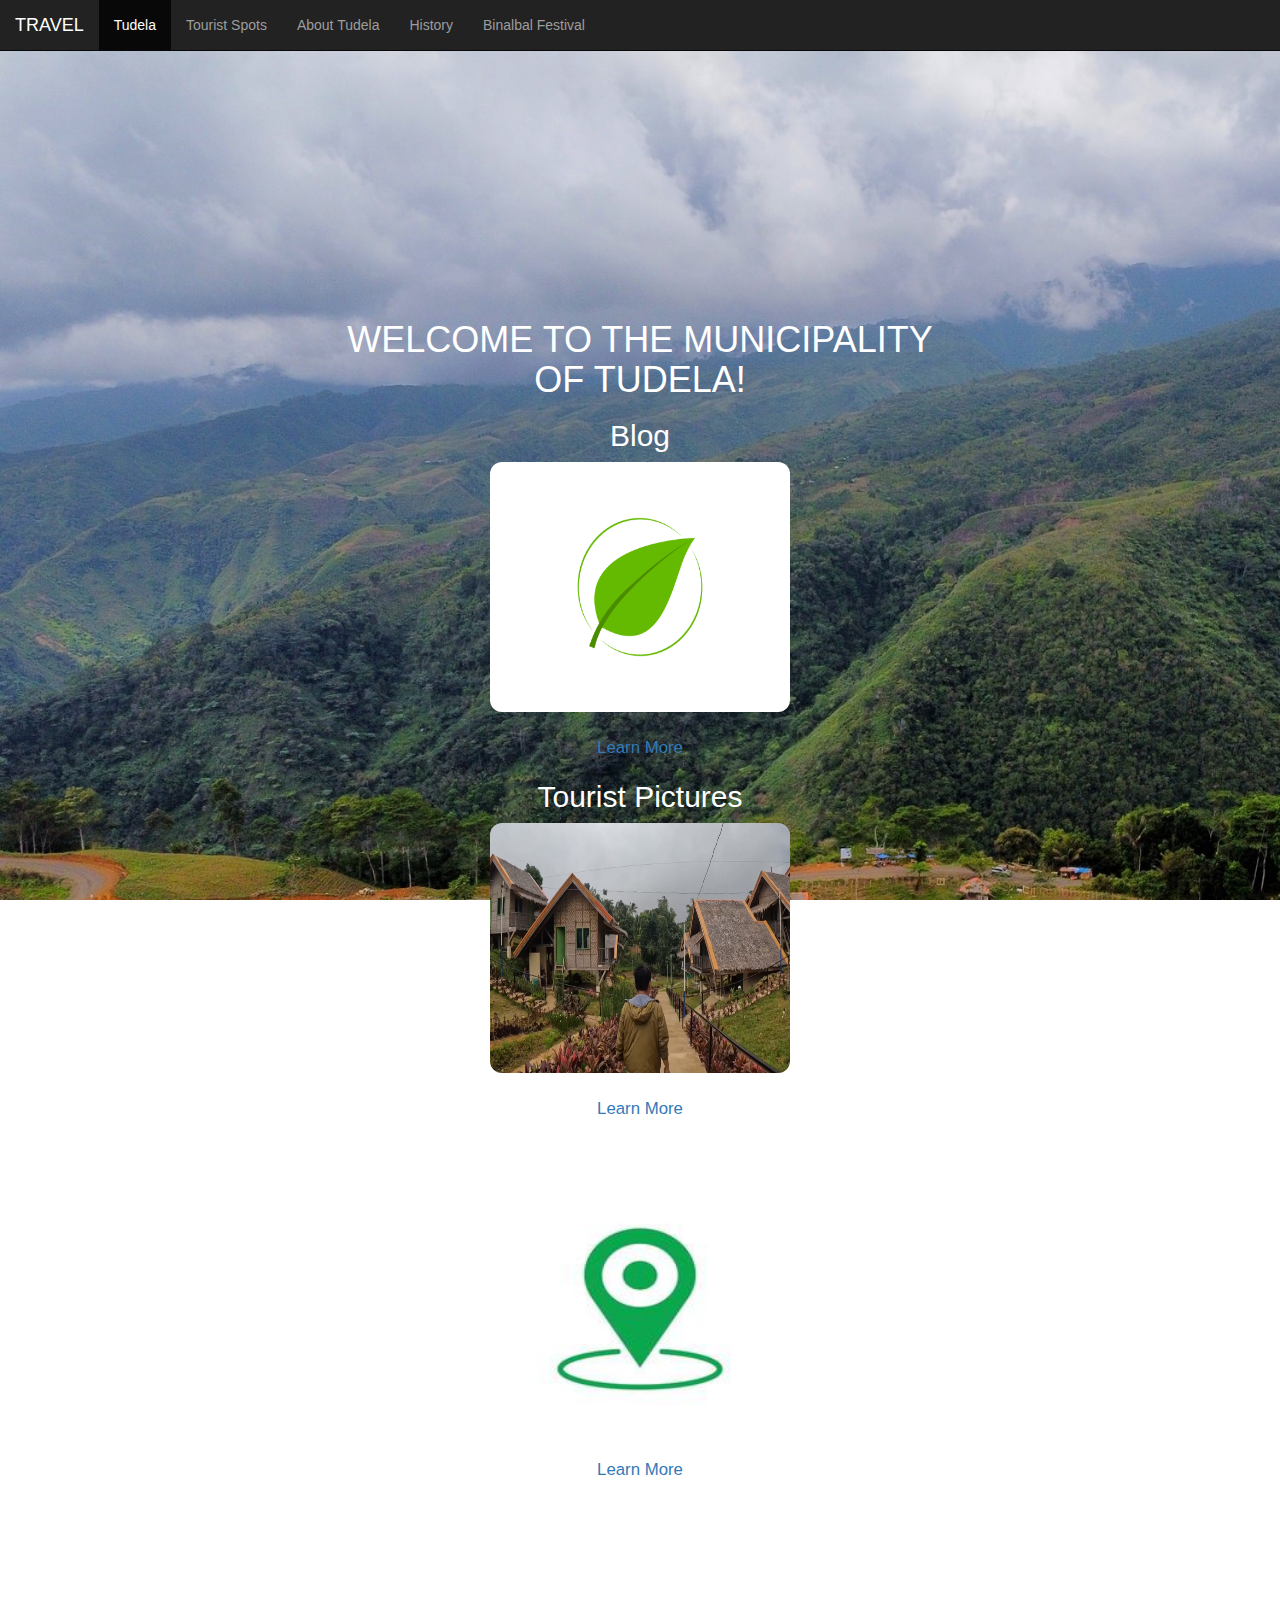
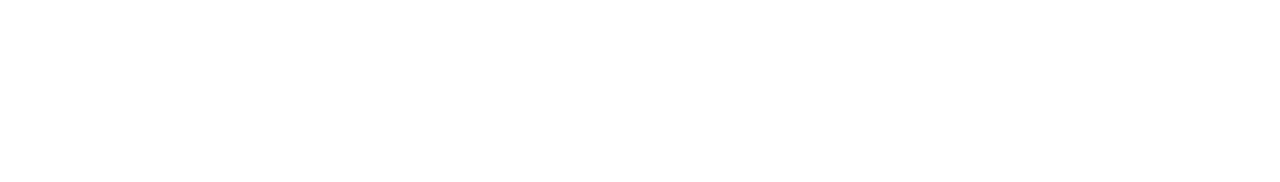
<file: index.html>
<!DOCTYPE html>
<html lang="en">
<head>
  <title>Sandro Carl G. Boyonas</title>
  <meta charset="utf-8">
  <meta name="viewport" content="width=device-width, initial-scale=1">
  <link rel="stylesheet" href="https://maxcdn.bootstrapcdn.com/bootstrap/3.4.1/css/bootstrap.min.css">
  <script src="https://ajax.googleapis.com/ajax/libs/jquery/3.6.3/jquery.min.js"></script>
  <script src="https://maxcdn.bootstrapcdn.com/bootstrap/3.4.1/js/bootstrap.min.js"></script>
  <style>
    body {
      background-image: url('subanen.jpg');
      background-repeat: no-repeat;
      background-attachment: fixed;
      background-size: cover;
    }

    
.overview{
  color: white;
  font-size: larger;
  align-items: center;
  justify-content: center;
  text-align: center;
  padding: 300px;
  
}
    </style>
</head>
<body>

<nav class="navbar navbar-inverse navbar-fixed-top">
  <div class="container-fluid">
    <div class="navbar-header">
      <button type="button" class="navbar-toggle" data-toggle="collapse" data-target="#myNavbar">
        <span class="icon-bar"></span>
        <span class="icon-bar"></span>
        <span class="icon-bar"></span>                        
      </button>
      <a class="navbar-brand" href="travel.html">TRAVEL</a>
    </div>
    <div class="collapse navbar-collapse" id="myNavbar">
      <ul class="nav navbar-nav">
        <li class="active"><a href="index.html">Tudela</a></li>
            <li><a href="Mountain.html">Tourist Spots</a></li>
            <li><a href="abstud.html">About Tudela</a></li>
 
        <li><a href="Location.html">History</a></li>
        <li><a href="binalbal.html">Binalbal Festival</a></li>
    </div>
  </div>
</nav>
<div class="container overview">
  <div class="row">
    <div class="col">
      <h1>
       WELCOME TO THE MUNICIPALITY OF TUDELA!
      </h1>
    </div>
  

<div class="tours">
			<div class="places">
				<h2>Blog</h2>
				<img src="blog.png" style="width: 300px; height: 250px; border-radius: 12px;">
				<br>
				<br>
				<a href="blog.html">Learn More</a>
			</div>
			<div class="places">
				<h2>Tourist Pictures</h2>
				<img src="hehe.jpg.png" style="width: 300px; height: 250px; border-radius: 12px;">
				<br>
				<br>
				<a href="tour.html">Learn More</a>
			</div>
			<div class="places">
				<h2>Location</h2>
				<img src="phil.jpg" style="width: 300px; height: 250px; border-radius: 12px;">
				<br>
				<br>
				<a href="map.html">Learn More</a>
			</div>
		</div>


</body>
</html>
</file>
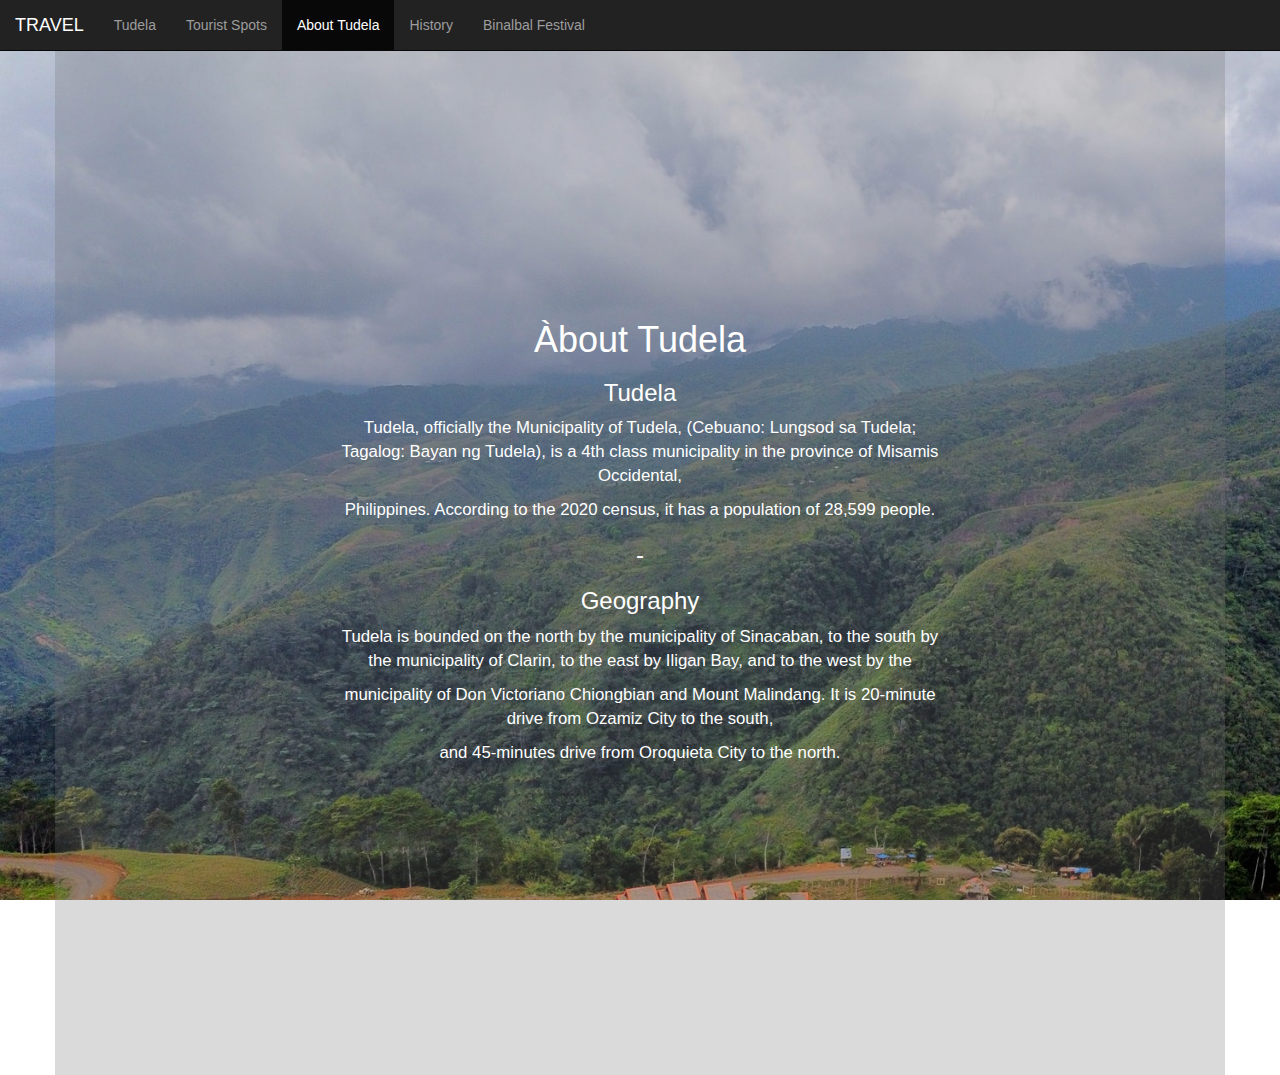
<file: abstud.html>
<!DOCTYPE html>
<html lang="en">
<head>
  <title>Sandro Carl G. Boyonas</title>
  <meta charset="utf-8">
  <meta name="viewport" content="width=device-width, initial-scale=1">
  <link rel="stylesheet" href="https://maxcdn.bootstrapcdn.com/bootstrap/3.4.1/css/bootstrap.min.css">
  <script src="https://ajax.googleapis.com/ajax/libs/jquery/3.6.3/jquery.min.js"></script>
  <script src="https://maxcdn.bootstrapcdn.com/bootstrap/3.4.1/js/bootstrap.min.js"></script>
  <style>
    body {
      background-image: url('subanen.jpg') ;
      background-repeat: no-repeat;
      background-attachment: fixed;
      background-size: cover;
    }

    .HIST{
  color: rgb(255, 255, 255);
  font-size: larger;
  align-items: center;
  justify-content: center;
  text-align: center;
  padding: 300px;
  background-color: rgba(117, 117, 117, 0.267);
}
   </style>
    <nav class="navbar navbar-inverse navbar-fixed-top">
        <div class="container-fluid">
          <div class="navbar-header">
            <button type="button" class="navbar-toggle" data-toggle="collapse" data-target="#myNavbar">
              <span class="icon-bar"></span>
              <span class="icon-bar"></span>
              <span class="icon-bar"></span>                        
            </button>
            <a class="navbar-brand" href="travel.html">TRAVEL</a>
          </div>
          <div class="collapse navbar-collapse" id="myNavbar">
            <ul class="nav navbar-nav">
               <li><a href="index.html">Tudela</a></li>
            <li><a href="Mountain.html">Tourist Spots</a></li>
            <li class="active"><a href="abstud.html">About Tudela</a></li>
                
              <li><a href="Location.html">History</a></li>
              <li><a href="binalbal.html">Binalbal Festival</a></li>
          </div>
        </div>
      </nav>
      <div class="container HIST">
        <div class="row">
          <div class="col">
            <h1>Àbout Tudela</h1>
	
	<h3>Tudela</h3>
    <p>Tudela, officially the Municipality of Tudela, (Cebuano: Lungsod sa Tudela; Tagalog: Bayan ng Tudela), is a 4th class municipality in the province of Misamis Occidental, </p>
	<p>Philippines. According to the 2020 census, it has a population of 28,599 people.</p>
	
  <h3></h3>
  <h3></h3>
  <h3>-</h3>
  <h3>Geography</h3>
  <p>Tudela is bounded on the north by the municipality of Sinacaban, to the south by the municipality of Clarin, to the east by Iligan Bay, and to the west by the </p>
  <p> municipality of Don Victoriano Chiongbian and Mount Malindang. It is 20-minute drive from Ozamiz City to the south,</p>
  <p> and 45-minutes drive from Oroquieta City to the north.</p>

          </div>
        </div>
      </div>
      </body>
      </html>
</file>
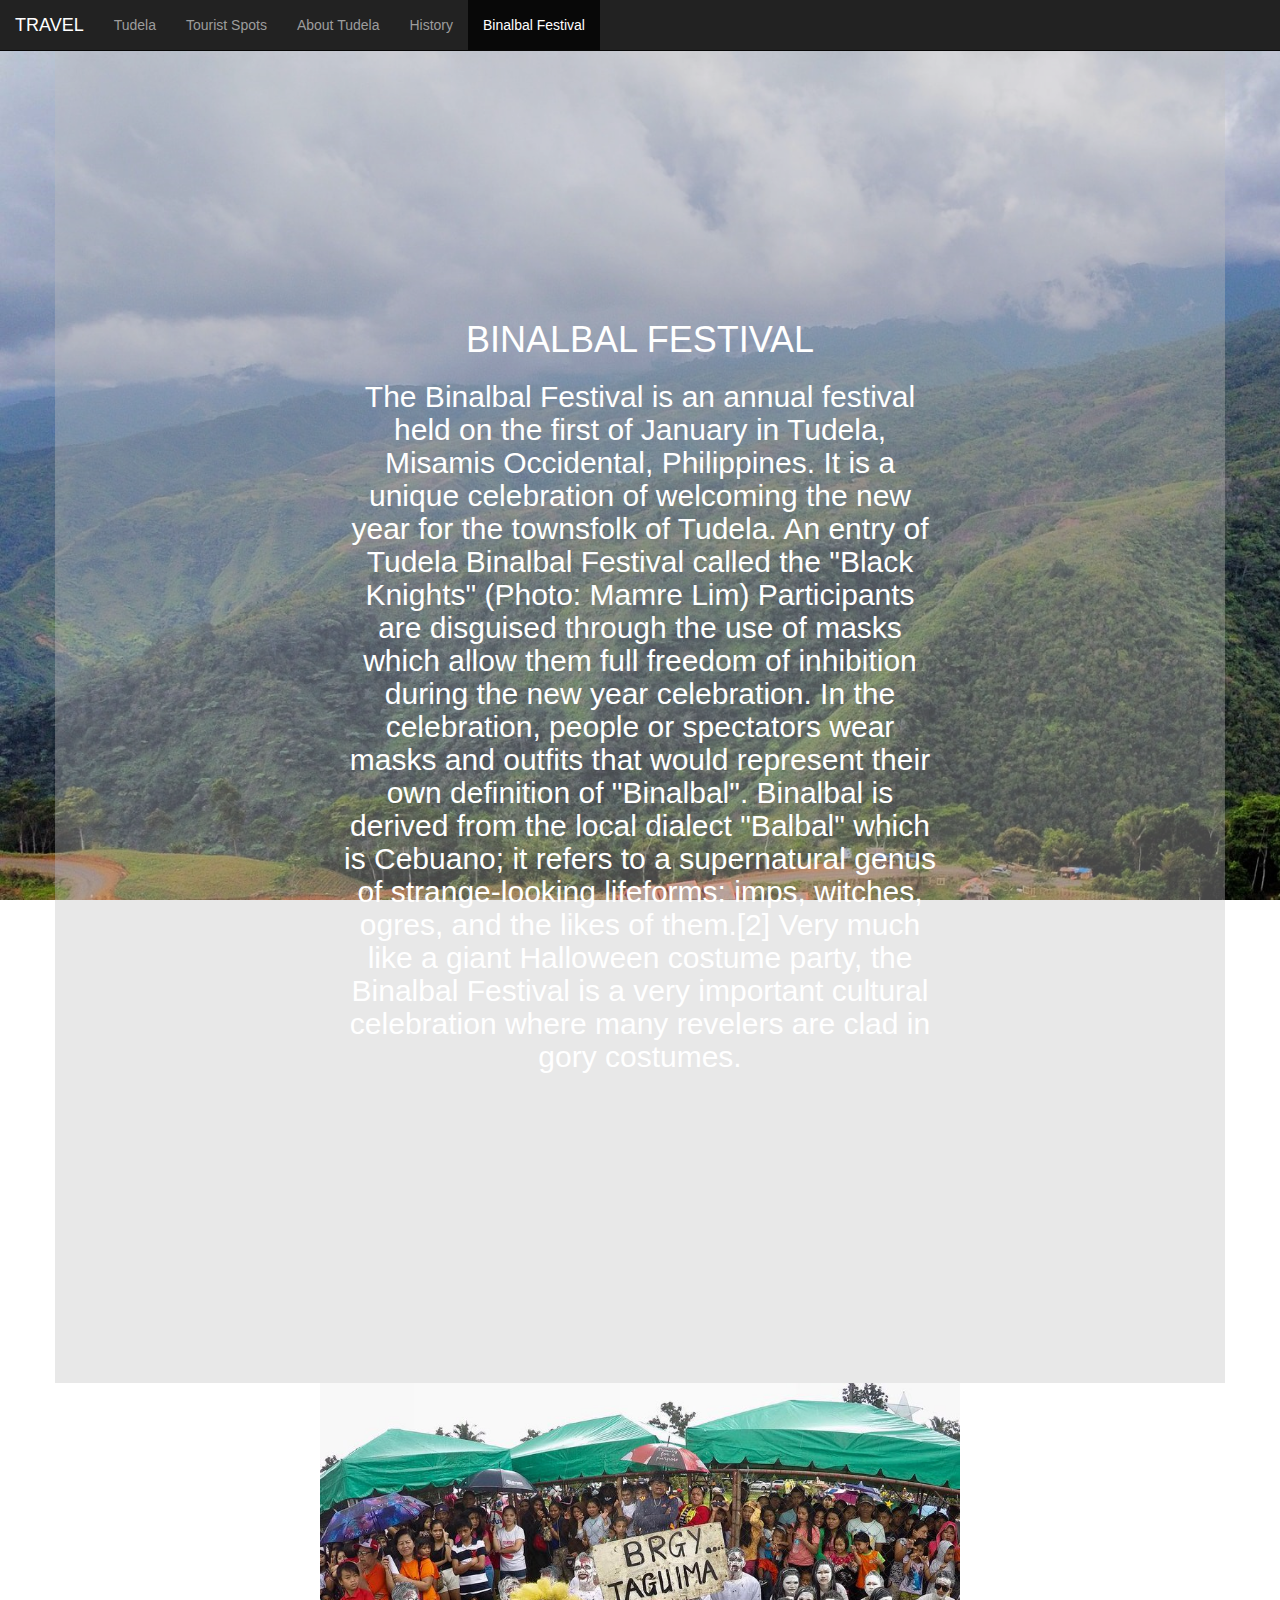
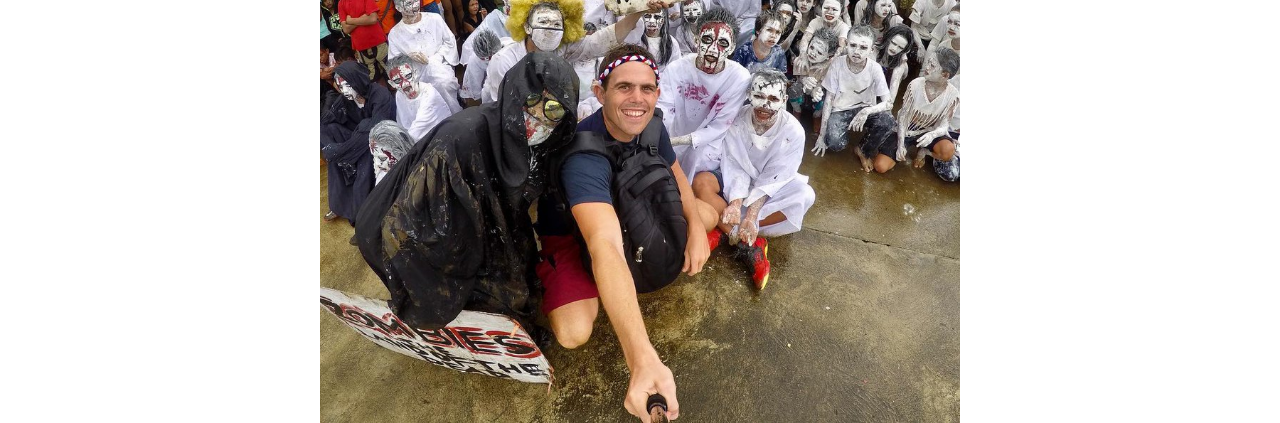
<file: binalbal.html>
<!DOCTYPE html>
<html lang="en">
<head>
  <title>Sandro Carl G. Boyonas</title>
  <meta charset="utf-8">
  <meta name="viewport" content="width=device-width, initial-scale=1">
  <link rel="stylesheet" href="https://maxcdn.bootstrapcdn.com/bootstrap/3.4.1/css/bootstrap.min.css">
  <script src="https://ajax.googleapis.com/ajax/libs/jquery/3.6.3/jquery.min.js"></script>
  <script src="https://maxcdn.bootstrapcdn.com/bootstrap/3.4.1/js/bootstrap.min.js"></script>
  <style>
    body {
      background-image: url('subanen.jpg');
      background-repeat: no-repeat;
      background-attachment: fixed;
      background-size: cover;
    }

    
.overview{
  color: white;
  font-size: larger;
  align-items: center;
  justify-content: center;
  text-align: center;
  padding: 300px;
  background-color: rgba(192, 192, 192, 0.363);
}
img {
  display: block;
  margin-left: auto;
  margin-right: auto;
}
    </style>
</head>
<body>

<nav class="navbar navbar-inverse navbar-fixed-top">
  <div class="container-fluid">
    <div class="navbar-header">
      <button type="button" class="navbar-toggle" data-toggle="collapse" data-target="#myNavbar">
        <span class="icon-bar"></span>
        <span class="icon-bar"></span>
        <span class="icon-bar"></span>                        
      </button>
      <a class="navbar-brand" href="travel.html">TRAVEL</a>
    </div>
    <div class="collapse navbar-collapse" id="myNavbar">
      <ul class="nav navbar-nav">
         <li><a href="index.html">Tudela</a></li>
            <li><a href="Mountain.html">Tourist Spots</a></li>
            <li><a href="abstud.html">About Tudela</a></li>
         
        <li><a href="Location.html">History</a></li>
        <li class="active"><a href="binalbal.html">Binalbal Festival</a></li>
    </div>
  </div>
</nav>
<div class="container overview">
  <div class="row">
    <div class="col">
      <h1>
       BINALBAL FESTIVAL
      </h1>
      <h2>
       The Binalbal Festival is an annual festival held on the first of January in Tudela, Misamis Occidental, Philippines. It is a unique celebration of welcoming the new year for the townsfolk of Tudela.


An entry of Tudela Binalbal Festival called the "Black Knights" (Photo: Mamre Lim)
Participants are disguised through the use of masks which allow them full freedom of inhibition during the new year celebration. In the celebration, people or spectators wear masks and outfits that would represent their own definition of "Binalbal".

Binalbal is derived from the local dialect "Balbal" which is Cebuano; it refers to a supernatural genus of strange-looking lifeforms: imps, witches, ogres, and the likes of them.[2] Very much like a giant Halloween costume party, the Binalbal Festival is a very important cultural celebration where many revelers are clad in gory costumes.
      </h2>
    </div>
  </div>
</div>
<div>
    <img src="binalbal.jpg" class="img-fluid" alt="festivalqueen" style="width:50%;">
   
  </div>
</body>
</html>
</file>
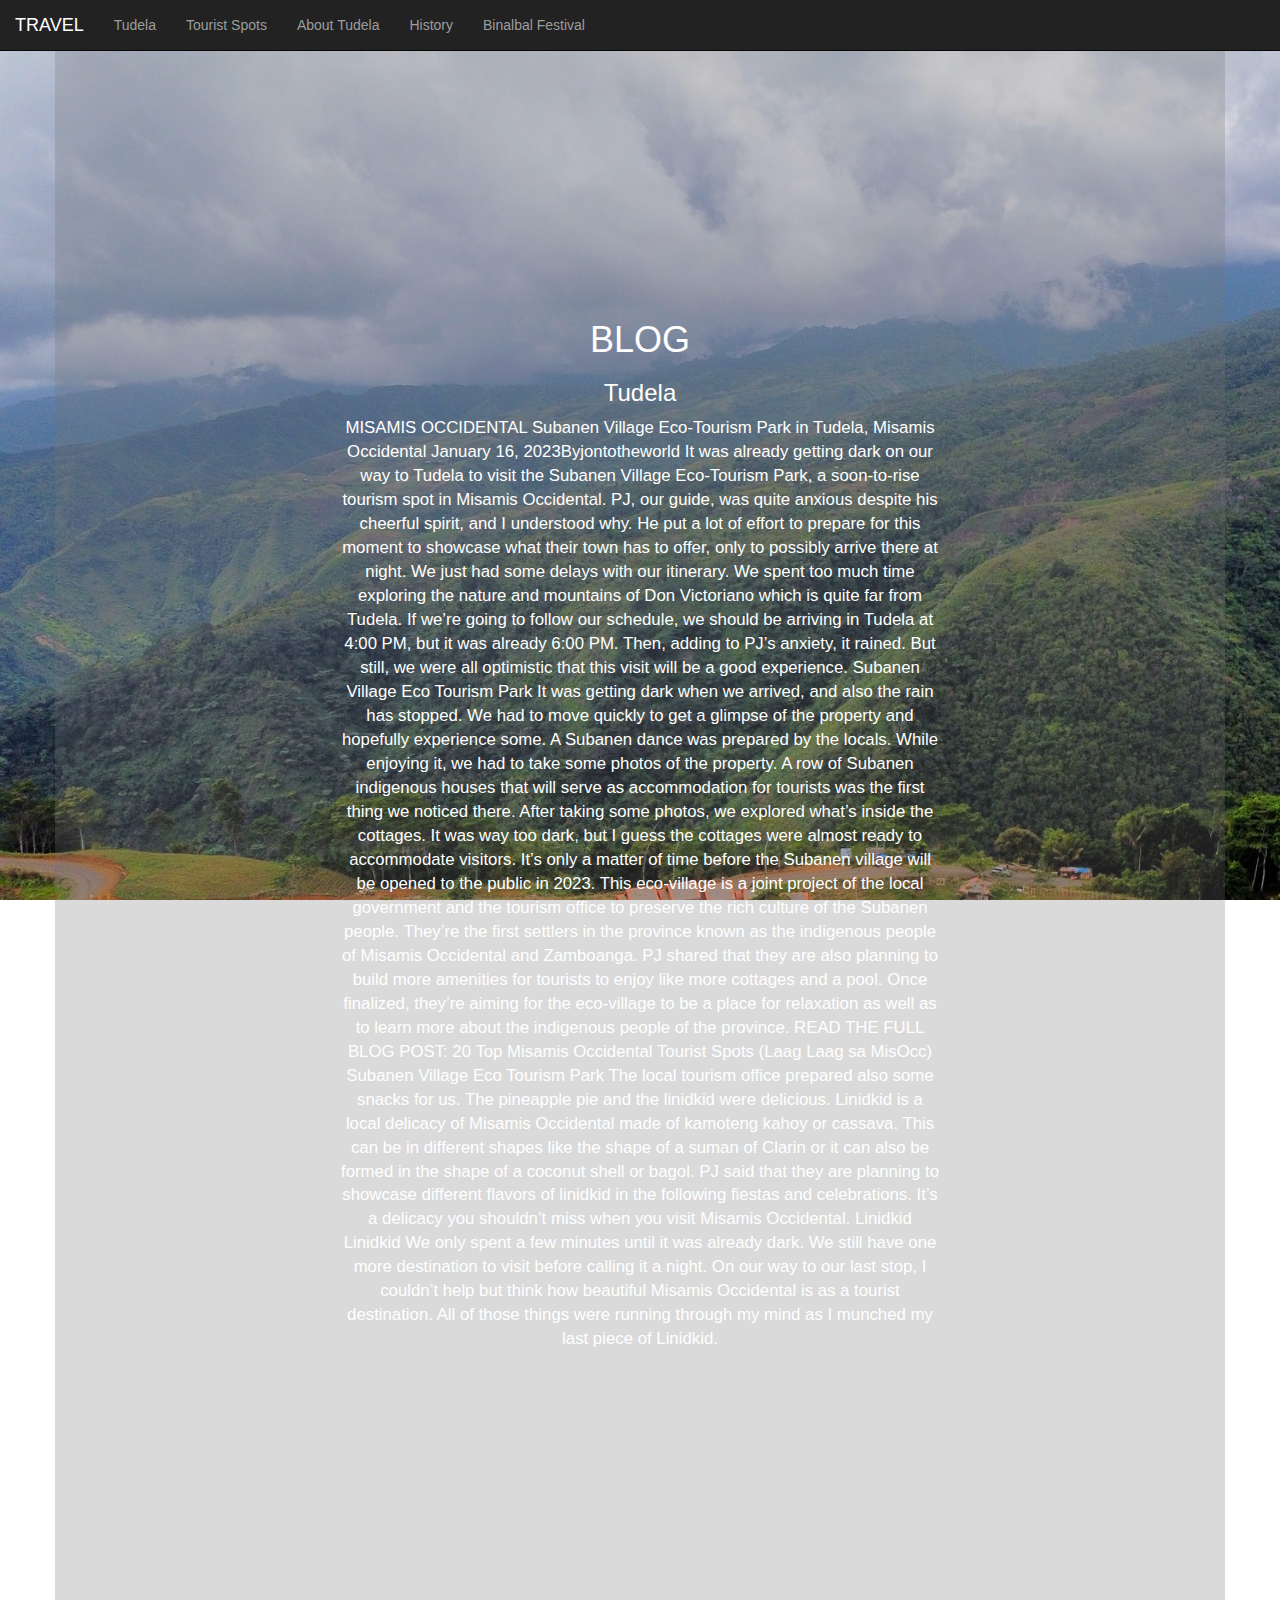
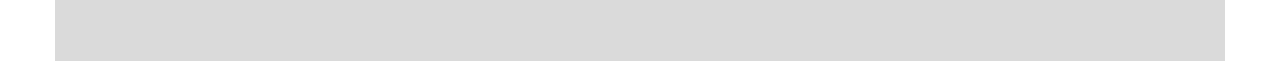
<file: blog.html>
<!DOCTYPE html>
<html lang="en">
<head>
  <title>Sandro Carl G. Boyonas</title>
  <meta charset="utf-8">
  <meta name="viewport" content="width=device-width, initial-scale=1">
  <link rel="stylesheet" href="https://maxcdn.bootstrapcdn.com/bootstrap/3.4.1/css/bootstrap.min.css">
  <script src="https://ajax.googleapis.com/ajax/libs/jquery/3.6.3/jquery.min.js"></script>
  <script src="https://maxcdn.bootstrapcdn.com/bootstrap/3.4.1/js/bootstrap.min.js"></script>
  <style>
    body {
      background-image: url('subanen.jpg') ;
      background-repeat: no-repeat;
      background-attachment: fixed;
      background-size: cover;
    }

    .HIST{
  color: rgb(255, 255, 255);
  font-size: larger;
  align-items: center;
  justify-content: center;
  text-align: center;
  padding: 300px;
  background-color: rgba(117, 117, 117, 0.267);
}
   </style>
    <nav class="navbar navbar-inverse navbar-fixed-top">
        <div class="container-fluid">
          <div class="navbar-header">
            <button type="button" class="navbar-toggle" data-toggle="collapse" data-target="#myNavbar">
              <span class="icon-bar"></span>
              <span class="icon-bar"></span>
              <span class="icon-bar"></span>                        
            </button>
            <a class="navbar-brand" href="travel.html">TRAVEL</a>
          </div>
          <div class="collapse navbar-collapse" id="myNavbar">
            <ul class="nav navbar-nav">
               <li><a href="index.html">Tudela</a></li>
            <li><a href="Mountain.html">Tourist Spots</a></li>
            <li><a href="abstud.html">About Tudela</a></li>
                
              <li><a href="Location.html">History</a></li>
              <li><a href="binalbal.html">Binalbal Festival</a></li>
          </div>
        </div>
      </nav>
      <div class="container HIST">
        <div class="row">
          <div class="col">
            <h1>BLOG</h1>
	
	<h3>Tudela</h3>
    <p>MISAMIS OCCIDENTAL
Subanen Village Eco-Tourism Park in Tudela, Misamis Occidental
January 16, 2023Byjontotheworld
It was already getting dark on our way to Tudela to visit the Subanen Village Eco-Tourism Park, a soon-to-rise tourism spot in Misamis Occidental.

PJ, our guide, was quite anxious despite his cheerful spirit, and I understood why. He put a lot of effort to prepare for this moment to showcase what their town has to offer, only to possibly arrive there at night.

We just had some delays with our itinerary. We spent too much time exploring the nature and mountains of Don Victoriano which is quite far from Tudela. If we’re going to follow our schedule, we should be arriving in Tudela at 4:00 PM, but it was already 6:00 PM.

Then, adding to PJ’s anxiety, it rained. But still, we were all optimistic that this visit will be a good experience.

Subanen Village Eco Tourism Park 

It was getting dark when we arrived, and also the rain has stopped. We had to move quickly to get a glimpse of the property and hopefully experience some. A Subanen dance was prepared by the locals. While enjoying it, we had to take some photos of the property.

A row of Subanen indigenous houses that will serve as accommodation for tourists was the first thing we noticed there. After taking some photos, we explored what’s inside the cottages. It was way too dark, but I guess the cottages were almost ready to accommodate visitors. It’s only a matter of time before the Subanen village will be opened to the public in 2023.

This eco-village is a joint project of the local government and the tourism office to preserve the rich culture of the Subanen people. They’re the first settlers in the province known as the indigenous people of Misamis Occidental and Zamboanga.

PJ shared that they are also planning to build more amenities for tourists to enjoy like more cottages and a pool. Once finalized, they’re aiming for the eco-village to be a place for relaxation as well as to learn more about the indigenous people of the province.

READ THE FULL BLOG POST: 20 Top Misamis Occidental Tourist Spots (Laag Laag sa MisOcc)

Subanen Village Eco Tourism Park

The local tourism office prepared also some snacks for us. The pineapple pie and the linidkid were delicious.

Linidkid is a local delicacy of Misamis Occidental made of kamoteng kahoy or cassava. This can be in different shapes like the shape of a suman of Clarin or it can also be formed in the shape of a coconut shell or bagol.

PJ said that they are planning to showcase different flavors of linidkid in the following fiestas and celebrations. It’s a delicacy you shouldn’t miss when you visit Misamis Occidental.

Linidkid
Linidkid

We only spent a few minutes until it was already dark. We still have one more destination to visit before calling it a night.

On our way to our last stop, I couldn’t help but think how beautiful Misamis Occidental is as a tourist destination. All of those things were running through my mind as I munched my last piece of Linidkid.

 </p>

          </div>
        </div>
      </div>
      </body>
      </html>
</file>
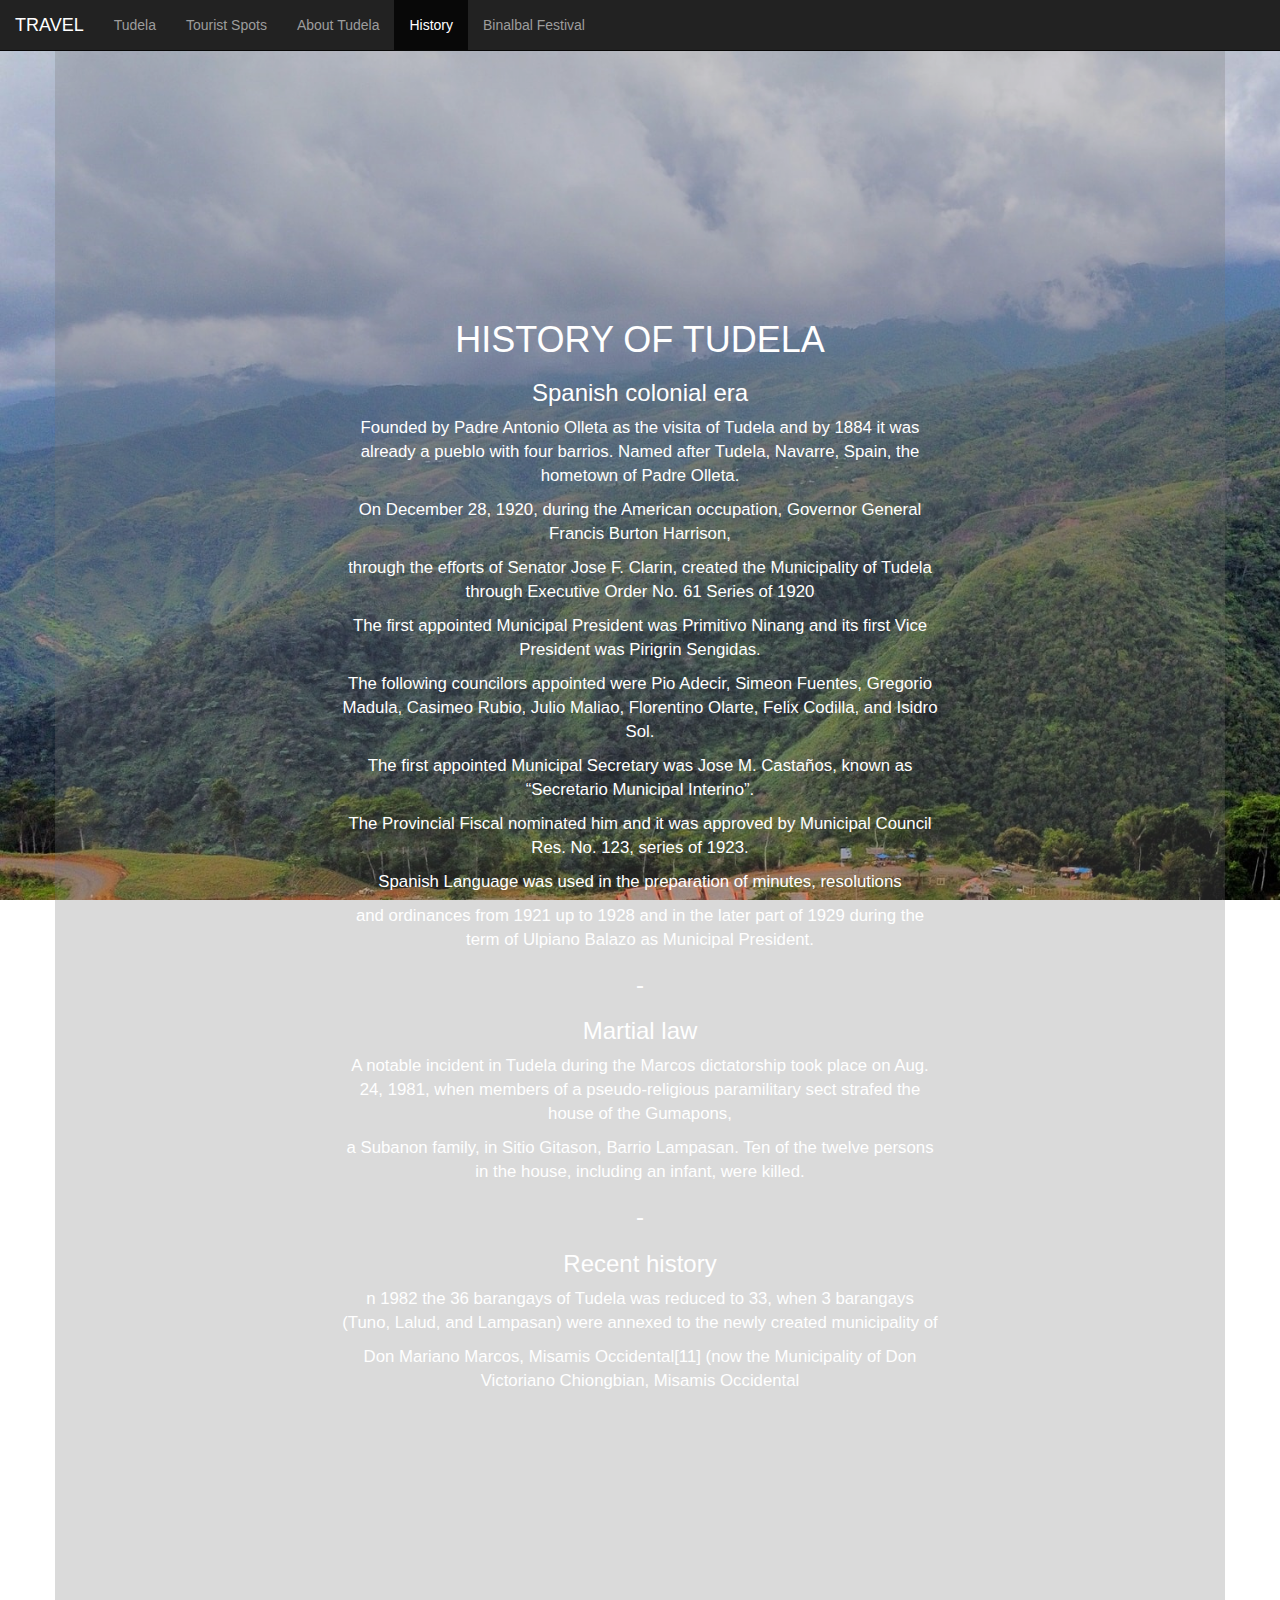
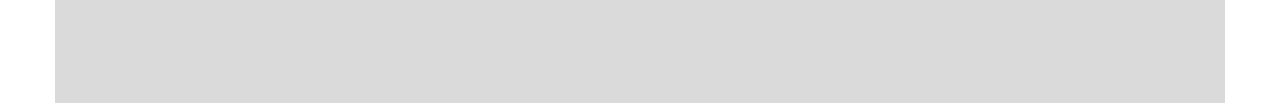
<file: Location.html>
<!DOCTYPE html>
<html lang="en">
<head>
  <title>Sandro Carl G. Boyonas</title>
  <meta charset="utf-8">
  <meta name="viewport" content="width=device-width, initial-scale=1">
  <link rel="stylesheet" href="https://maxcdn.bootstrapcdn.com/bootstrap/3.4.1/css/bootstrap.min.css">
  <script src="https://ajax.googleapis.com/ajax/libs/jquery/3.6.3/jquery.min.js"></script>
  <script src="https://maxcdn.bootstrapcdn.com/bootstrap/3.4.1/js/bootstrap.min.js"></script>
  <style>
    body {
      background-image: url('subanen.jpg') ;
      background-repeat: no-repeat;
      background-attachment: fixed;
      background-size: cover;
    }

    .HIST{
  color: rgb(255, 255, 255);
  font-size: larger;
  align-items: center;
  justify-content: center;
  text-align: center;
  padding: 300px;
  background-color: rgba(117, 117, 117, 0.267);
}
   </style>
    <nav class="navbar navbar-inverse navbar-fixed-top">
        <div class="container-fluid">
          <div class="navbar-header">
            <button type="button" class="navbar-toggle" data-toggle="collapse" data-target="#myNavbar">
              <span class="icon-bar"></span>
              <span class="icon-bar"></span>
              <span class="icon-bar"></span>                        
            </button>
            <a class="navbar-brand" href="travel.html">TRAVEL</a>
          </div>
          <div class="collapse navbar-collapse" id="myNavbar">
            <ul class="nav navbar-nav">
               <li><a href="index.html">Tudela</a></li>
            <li><a href="Mountain.html">Tourist Spots</a></li>
            <li><a href="abstud.html">About Tudela</a></li>
               
              <li class="active"><a href="Location.html">History</a></li>
              <li><a href="binalbal.html">Binalbal Festival</a></li>
          </div>
        </div>
      </nav>
      <div class="container HIST">
        <div class="row">
          <div class="col">
            <h1>
             HISTORY OF TUDELA
            </h1>
           	<h3>Spanish colonial era</h3>
		<p>Founded by Padre Antonio Olleta as the visita of Tudela and by 1884 it was already a pueblo with four barrios. Named after Tudela, Navarre, Spain, the hometown of Padre Olleta. </p>
		<p>On December 28, 1920, during the American occupation, Governor General Francis Burton Harrison,</p>
		<p>through the efforts of Senator Jose F. Clarin, created the Municipality of Tudela through Executive Order No. 61 Series of 1920</p>
		<p>The first appointed Municipal President was Primitivo Ninang and its first Vice President was Pirigrin Sengidas.</p>
		<p> The following councilors appointed were Pio Adecir, Simeon Fuentes, Gregorio Madula, Casimeo Rubio, Julio Maliao, Florentino Olarte, Felix Codilla, and Isidro Sol.</p>
		<p>The first appointed Municipal Secretary was Jose M. Castaños, known as “Secretario Municipal Interino”.</p>
		<p>The Provincial Fiscal nominated him and it was approved by Municipal Council Res. No. 123, series of 1923.</p>
		<p>Spanish Language was used in the preparation of minutes, resolutions</p>
		<p>and ordinances from 1921 up to 1928 and in the later part of 1929 during the term of Ulpiano Balazo as Municipal President.</p>
  <h3></h3>
  <h3></h3>
  <h3>-</h3>
  <h3>Martial law</h3>
  <p>A notable incident in Tudela during the Marcos dictatorship took place on Aug. 24, 1981, when members of a pseudo-religious paramilitary sect strafed the house of the Gumapons,</p>
  <p> a Subanon family, in Sitio Gitason, Barrio Lampasan. Ten of the twelve persons in the house, including an infant, were killed.</p>
  <h3></h3>
  <h3></h3>
  <h3>-</h3>
  <h3>Recent history</h3>
  <p>n 1982 the 36 barangays of Tudela was reduced to 33, when 3 barangays (Tuno, Lalud, and Lampasan) were annexed to the newly created municipality of </p>
  <p>Don Mariano Marcos, Misamis Occidental[11] (now the Municipality of Don Victoriano Chiongbian, Misamis Occidental</p>

          </div>
        </div>
      </div>
      </body>
      </html>
</file>
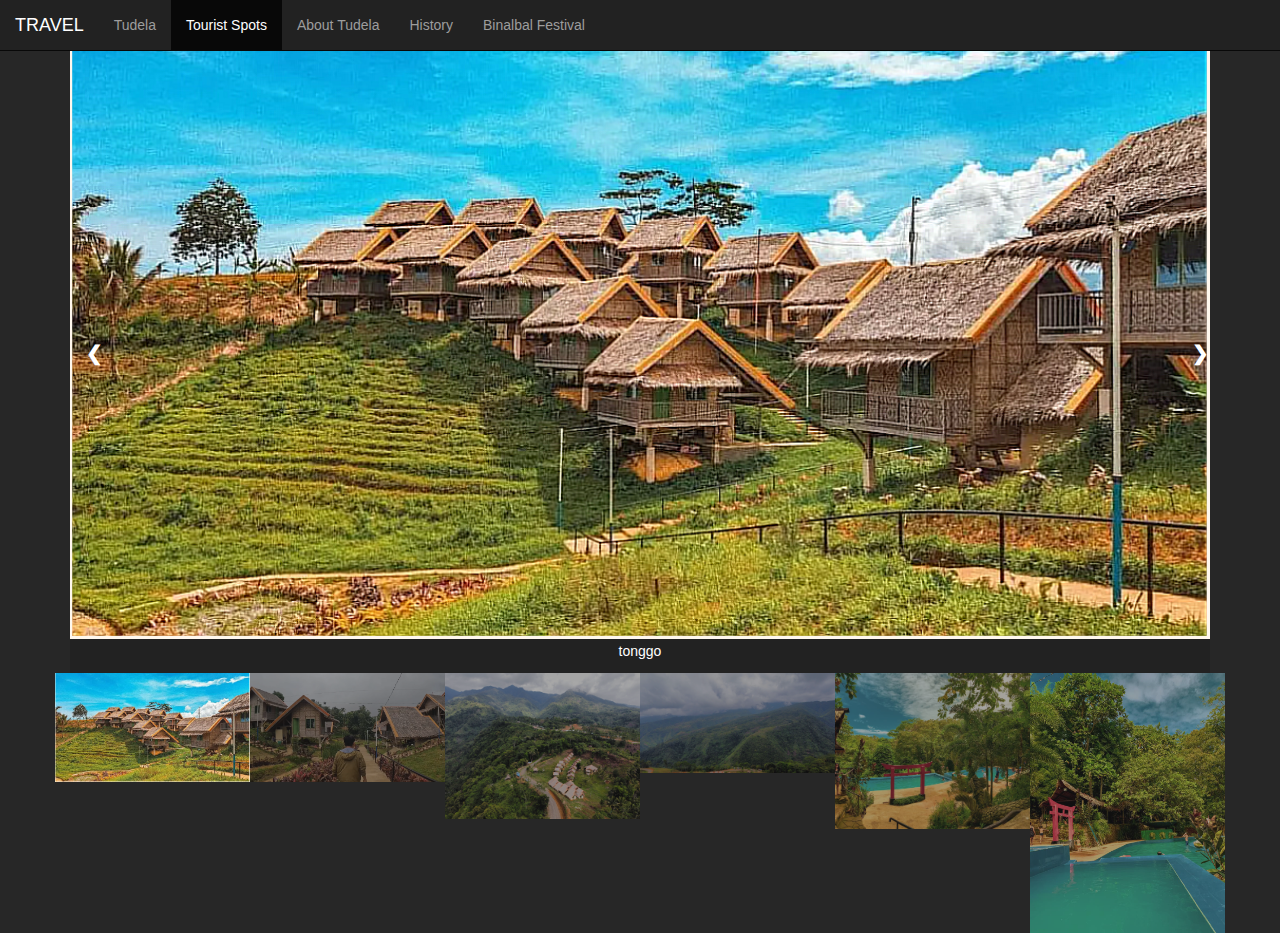
<file: Mountain.html>
<html>
<head>
    <title>Sandro Carl G. Boyonas</title>
    <meta charset="utf-8">
    <meta name="viewport" content="width=device-width, initial-scale=1">
    <link rel="stylesheet" href="https://maxcdn.bootstrapcdn.com/bootstrap/3.4.1/css/bootstrap.min.css">
    <script src="https://ajax.googleapis.com/ajax/libs/jquery/3.6.3/jquery.min.js"></script>
    <script src="https://maxcdn.bootstrapcdn.com/bootstrap/3.4.1/js/bootstrap.min.js"></script>
    <style>
        body {
          background-color: rgb(39, 39, 39);
        }
        </style>
  </head>
  <body>
  
  <body>

<nav class="navbar navbar-inverse navbar-fixed-top">
  <div class="container-fluid">
    <div class="navbar-header">
      <button type="button" class="navbar-toggle" data-toggle="collapse" data-target="#myNavbar">
        <span class="icon-bar"></span>
        <span class="icon-bar"></span>
        <span class="icon-bar"></span>                        
      </button>
      <a class="navbar-brand" href="travel.html">TRAVEL</a>
    </div>
    <div class="collapse navbar-collapse" id="myNavbar">
      <ul class="nav navbar-nav">
        <li><a href="index.html">Tudela</a></li>
            <li class="active"><a href="Mountain.html">Tourist Spots</a></li>
            <li><a href="abstud.html">About Tudela</a></li>
 
        <li><a href="Location.html">History</a></li>
        <li><a href="binalbal.html">Binalbal Festival</a></li>
    </div>
  </div>
</nav>
    <meta name="viewport" content="width=device-width, initial-scale=1">
    <style>
        body {
          font-family: Arial;
          margin: 0;
        }
        
        * {
          box-sizing: border-box;
        }
        
        img {
          vertical-align: middle;
        }
        
        /* Position the image container (needed to position the left and right arrows) */
        .container {
          position: relative;
        }
        
        /* Hide the images by default */
        .mySlides {
          display: none;
        }
        
        /* Add a pointer when hovering over the thumbnail images */
        .cursor {
          cursor: pointer;
        }
        
        /* Next & previous buttons */
        .prev,
        .next {
          cursor: pointer;
          position: absolute;
          top: 40%;
          width: auto;
          padding: 16px;
          margin-top: -50px;
          color: white;
          font-weight: bold;
          font-size: 20px;
          border-radius: 0 3px 3px 0;
          user-select: none;
          -webkit-user-select: none;
        }
        
        /* Position the "next button" to the right */
        .next {
          right: 0;
          border-radius: 3px 0 0 3px;
        }
        
        /* On hover, add a black background color with a little bit see-through */
        .prev:hover,
        .next:hover {
          background-color: rgba(0, 0, 0, 0.8);
        }
        
        /* Number text (1/3 etc) */
        .numbertext {
          color: #f2f2f2;
          font-size: 12px;
          padding: 8px 12px;
          position: absolute;
          top: 0;
        }
        
        /* Container for image text */
        .caption-container {
          text-align: center;
          background-color: #222;
          padding: 2px 16px;
          color: white;
        }
        
        .row:after {
          content: "";
          display: table;
          clear: both;
        }
        
        /* Six columns side by side */
        .column {
          float: left;
          width: 16.66%;
        }
        
        /* Add a transparency effect for thumnbail images */
        .demo {
          opacity: 0.6;
        }
        
        .active,
        .demo:hover {
          opacity: 1;
        }
        </style>
        <body>
        
        <div class="container">
          <div class="mySlides">
            <div class="numbertext">1 / 6</div>
            <img src="12.png" style="width:100%">
          </div>
        
          <div class="mySlides">
            <div class="numbertext">2 / 6</div>
            <img src="hehe.jpg.png" style="width:100%">
          </div>
        
          <div class="mySlides">
            <div class="numbertext">3 / 6</div>
            <img src="subanen1.jpg" style="width:100%">
          </div>
            
          <div class="mySlides">
            <div class="numbertext">4 / 6</div>
            <img src="subanen.jpg" style="width:100%">
          </div>
        
          <div class="mySlides">
            <div class="numbertext">5 / 6</div>
            <img src="vista.jpg" style="width:100%">
          </div>
            
          <div class="mySlides">
            <div class="numbertext">6 / 6</div>
            <img src="vista1.jpg" style="width:100%">
          </div>
            
          <a class="prev" onclick="plusSlides(-1)">❮</a>
          <a class="next" onclick="plusSlides(1)">❯</a>
        
          <div class="caption-container">
            <p id="caption"></p>
          </div>
        
          <div class="row">
            <div class="column">
              <img class="demo cursor" src="12.png" style="width:100%" onclick="currentSlide(1)" alt="tonggo">
            </div>
            <div class="column">
              <img class="demo cursor" src="hehe.jpg.png" style="width:100%" onclick="currentSlide(2)" alt="tonggo">
            </div>
            <div class="column">
              <img class="demo cursor" src="subanen1.jpg" style="width:100%" onclick="currentSlide(3)" alt="subanen village">
            </div>
            <div class="column">
              <img class="demo cursor" src="subanen.jpg" style="width:100%" onclick="currentSlide(4)" alt="subanen village">
            </div>
            <div class="column">
              <img class="demo cursor" src="vista.jpg" style="width:100%" onclick="currentSlide(5)" alt="vista ella">
            </div>   
            <div class="column">
                <img class="demo cursor" src="vista1.jpg" style="width:100%" onclick="currentSlide(5)" alt="vista ella">
              </div>  
          </div>
        </div>
        
        <script>
        let slideIndex = 1;
        showSlides(slideIndex);
        
        function plusSlides(n) {
          showSlides(slideIndex += n);
        }
        
        function currentSlide(n) {
          showSlides(slideIndex = n);
        }
        
        function showSlides(n) {
          let i;
          let slides = document.getElementsByClassName("mySlides");
          let dots = document.getElementsByClassName("demo");
          let captionText = document.getElementById("caption");
          if (n > slides.length) {slideIndex = 1}
          if (n < 1) {slideIndex = slides.length}
          for (i = 0; i < slides.length; i++) {
            slides[i].style.display = "none";
          }
          for (i = 0; i < dots.length; i++) {
            dots[i].className = dots[i].className.replace(" active", "");
          }
          slides[slideIndex-1].style.display = "block";
          dots[slideIndex-1].className += " active";
          captionText.innerHTML = dots[slideIndex-1].alt;
        }
        </script>
            
        </body>
        </html>
</file>
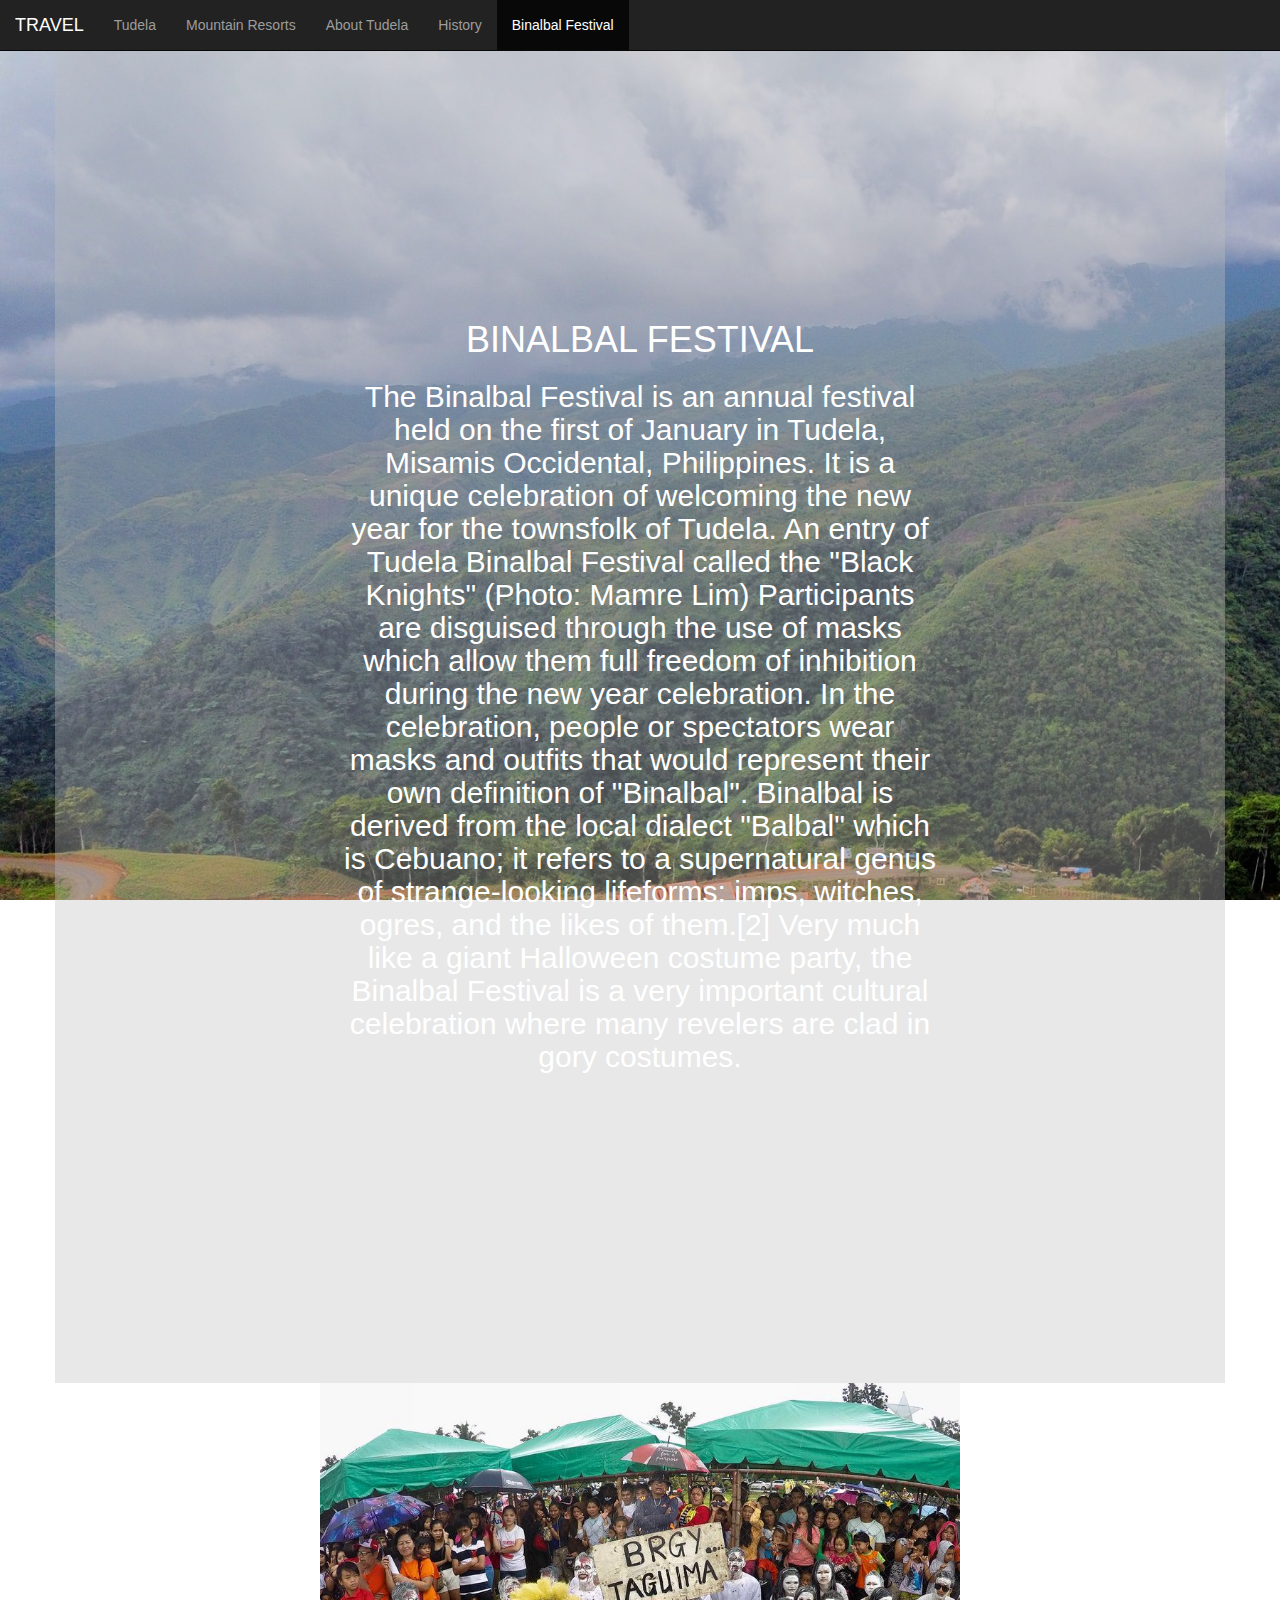
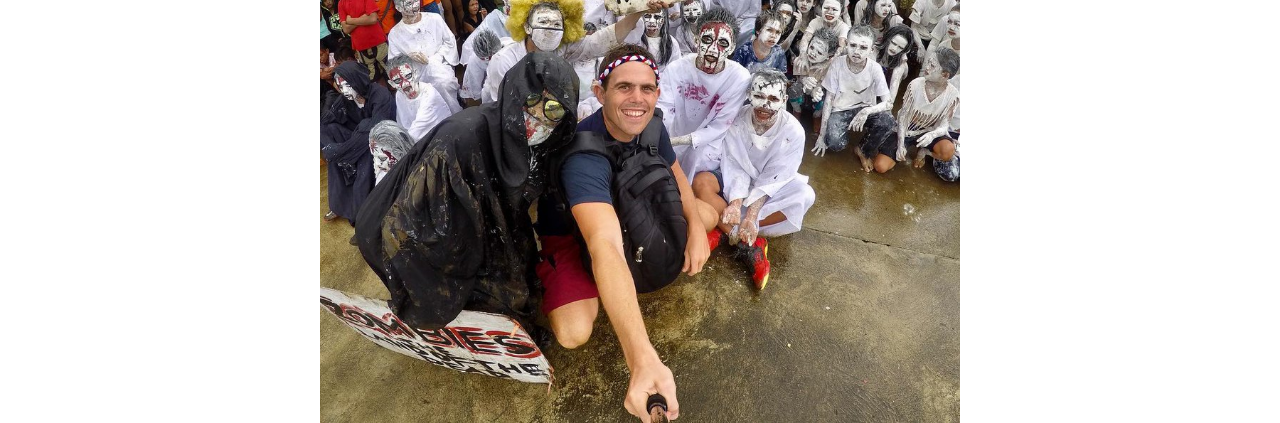
<file: sinulog.html>
<!DOCTYPE html>
<html lang="en">
<head>
  <title>Sandro Carl G. Boyonas</title>
  <meta charset="utf-8">
  <meta name="viewport" content="width=device-width, initial-scale=1">
  <link rel="stylesheet" href="https://maxcdn.bootstrapcdn.com/bootstrap/3.4.1/css/bootstrap.min.css">
  <script src="https://ajax.googleapis.com/ajax/libs/jquery/3.6.3/jquery.min.js"></script>
  <script src="https://maxcdn.bootstrapcdn.com/bootstrap/3.4.1/js/bootstrap.min.js"></script>
  <style>
    body {
      background-image: url('subanen.jpg');
      background-repeat: no-repeat;
      background-attachment: fixed;
      background-size: cover;
    }

    
.overview{
  color: white;
  font-size: larger;
  align-items: center;
  justify-content: center;
  text-align: center;
  padding: 300px;
  background-color: rgba(192, 192, 192, 0.363);
}
img {
  display: block;
  margin-left: auto;
  margin-right: auto;
}
    </style>
</head>
<body>

<nav class="navbar navbar-inverse navbar-fixed-top">
  <div class="container-fluid">
    <div class="navbar-header">
      <button type="button" class="navbar-toggle" data-toggle="collapse" data-target="#myNavbar">
        <span class="icon-bar"></span>
        <span class="icon-bar"></span>
        <span class="icon-bar"></span>                        
      </button>
      <a class="navbar-brand" href="travel.html">TRAVEL</a>
    </div>
    <div class="collapse navbar-collapse" id="myNavbar">
      <ul class="nav navbar-nav">
         <li><a href="index.html">Tudela</a></li>
            <li><a href="Mountain.html">Mountain Resorts</a></li>
            <li><a href="abstud.html">About Tudela</a></li>
         
        <li><a href="Location.html">History</a></li>
        <li class="active"><a href="sinulog.html">Binalbal Festival</a></li>
    </div>
  </div>
</nav>
<div class="container overview">
  <div class="row">
    <div class="col">
      <h1>
       BINALBAL FESTIVAL
      </h1>
      <h2>
       The Binalbal Festival is an annual festival held on the first of January in Tudela, Misamis Occidental, Philippines. It is a unique celebration of welcoming the new year for the townsfolk of Tudela.


An entry of Tudela Binalbal Festival called the "Black Knights" (Photo: Mamre Lim)
Participants are disguised through the use of masks which allow them full freedom of inhibition during the new year celebration. In the celebration, people or spectators wear masks and outfits that would represent their own definition of "Binalbal".

Binalbal is derived from the local dialect "Balbal" which is Cebuano; it refers to a supernatural genus of strange-looking lifeforms: imps, witches, ogres, and the likes of them.[2] Very much like a giant Halloween costume party, the Binalbal Festival is a very important cultural celebration where many revelers are clad in gory costumes.
      </h2>
    </div>
  </div>
</div>
<div>
    <img src="binalbal.jpg" class="img-fluid" alt="festivalqueen" style="width:50%;">
   
  </div>
</body>
</html>
</file>
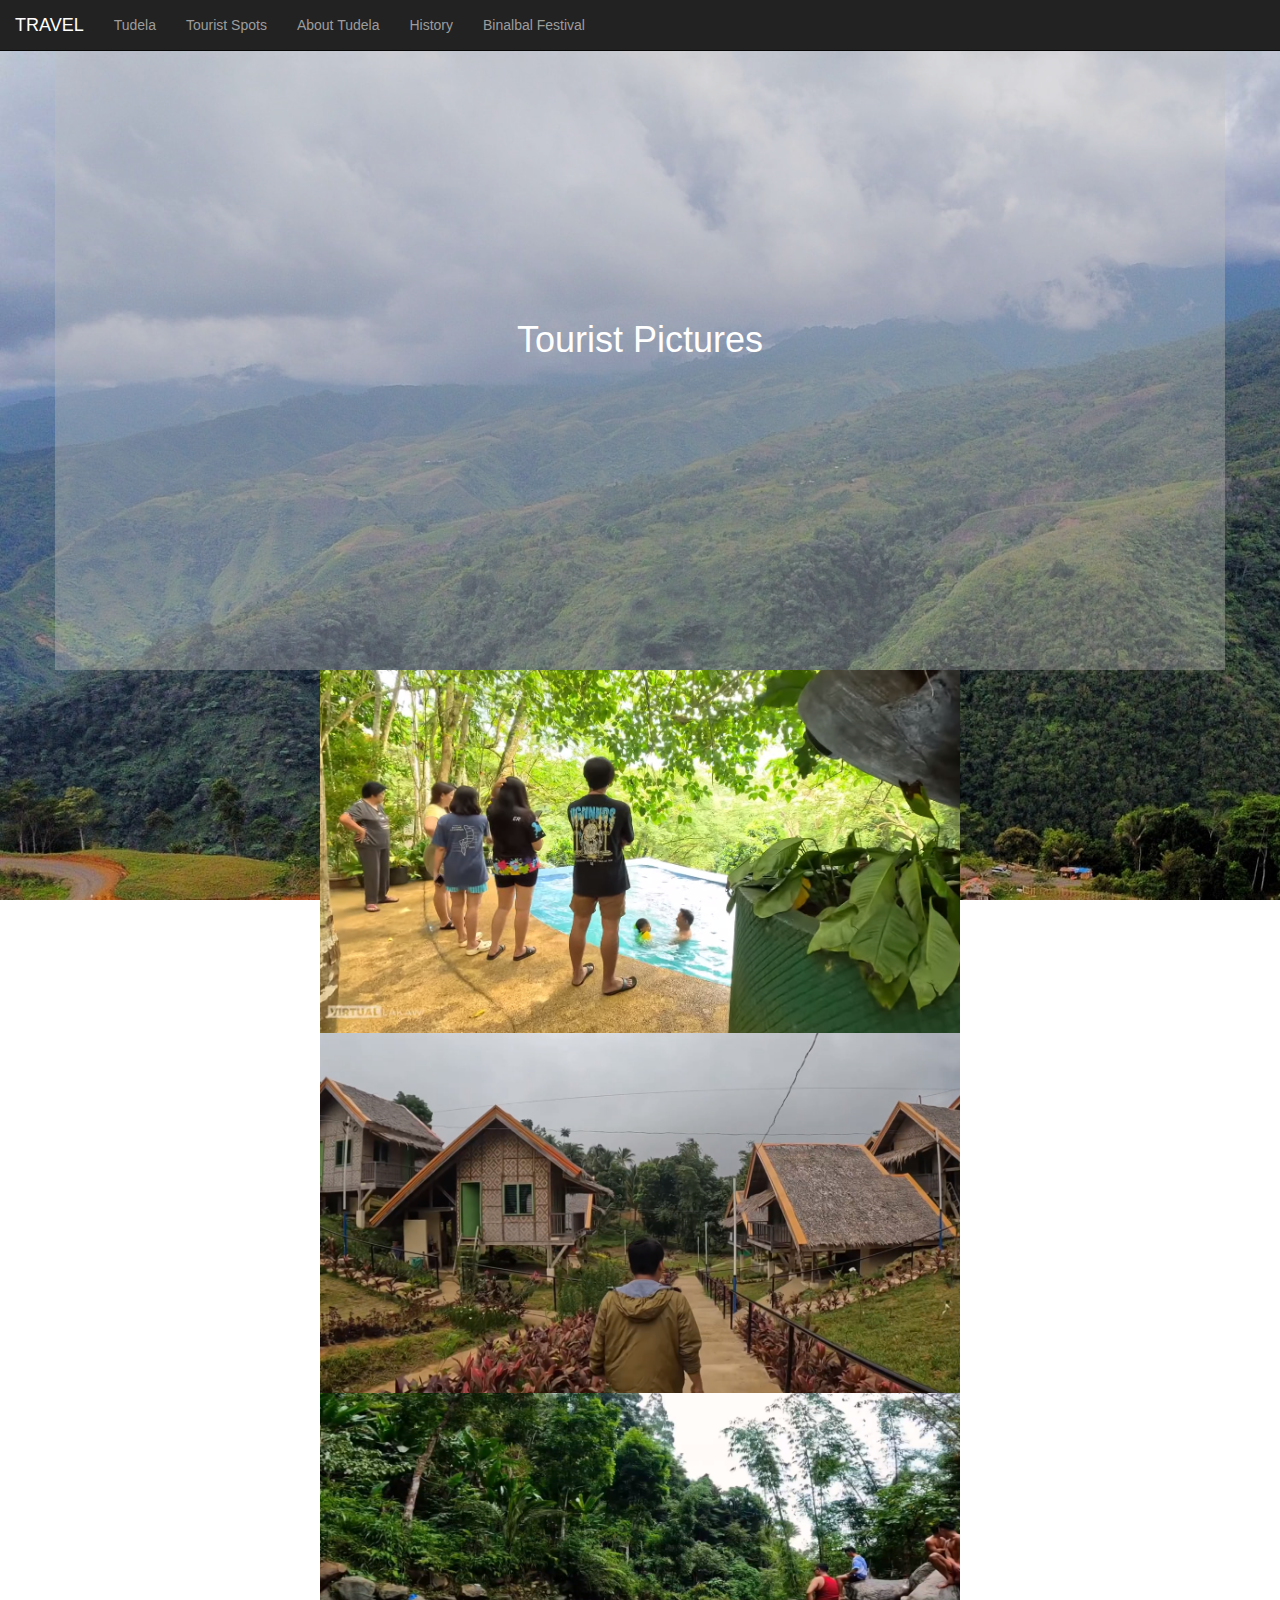
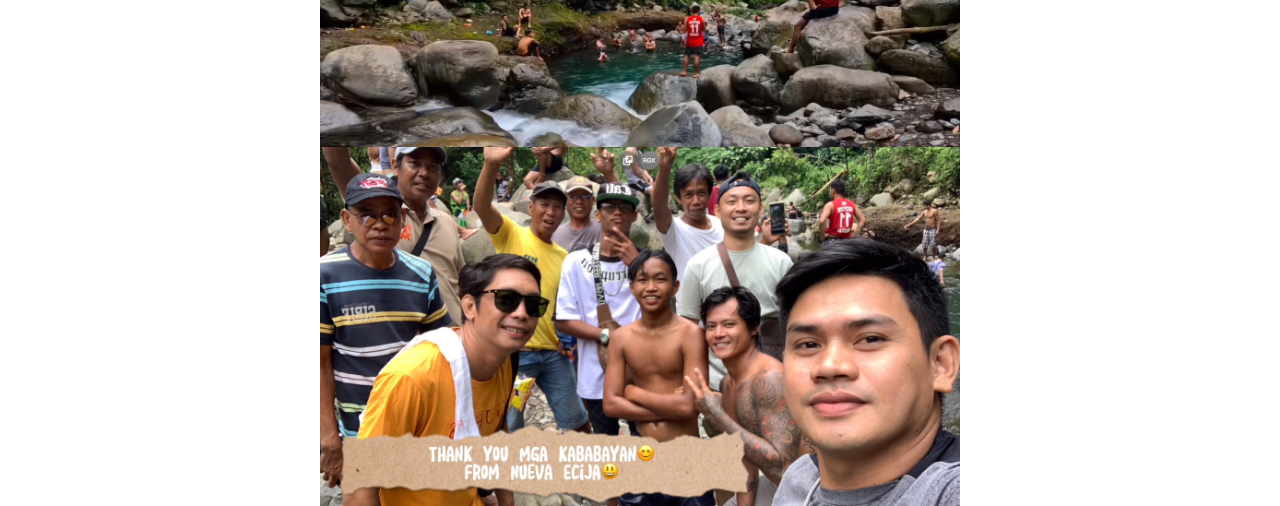
<file: tour.html>
<!DOCTYPE html>
<html lang="en">
<head>
  <title>Sandro Carl G. Boyonas</title>
  <meta charset="utf-8">
  <meta name="viewport" content="width=device-width, initial-scale=1">
  <link rel="stylesheet" href="https://maxcdn.bootstrapcdn.com/bootstrap/3.4.1/css/bootstrap.min.css">
  <script src="https://ajax.googleapis.com/ajax/libs/jquery/3.6.3/jquery.min.js"></script>
  <script src="https://maxcdn.bootstrapcdn.com/bootstrap/3.4.1/js/bootstrap.min.js"></script>
  <style>
    body {
      background-image: url('subanen.jpg');
      background-repeat: no-repeat;
      background-attachment: fixed;
      background-size: cover;
    }

    
.overview{
  color: white;
  font-size: larger;
  align-items: center;
  justify-content: center;
  text-align: center;
  padding: 300px;
  background-color: rgba(192, 192, 192, 0.363);
}
img {
  display: block;
  margin-left: auto;
  margin-right: auto;
}
    </style>
</head>
<body>

<nav class="navbar navbar-inverse navbar-fixed-top">
  <div class="container-fluid">
    <div class="navbar-header">
      <button type="button" class="navbar-toggle" data-toggle="collapse" data-target="#myNavbar">
        <span class="icon-bar"></span>
        <span class="icon-bar"></span>
        <span class="icon-bar"></span>                        
      </button>
      <a class="navbar-brand" href="travel.html">TRAVEL</a>
    </div>
    <div class="collapse navbar-collapse" id="myNavbar">
      <ul class="nav navbar-nav">
         <li><a href="index.html">Tudela</a></li>
            <li><a href="Mountain.html">Tourist Spots</a></li>
            <li><a href="abstud.html">About Tudela</a></li>
         
        <li><a href="Location.html">History</a></li>
        <li><a href="binalbal.html">Binalbal Festival</a></li>
    </div>
  </div>
</nav>
<div class="container overview">
  <div class="row">
    <div class="col">
      <h1>
       Tourist Pictures
      </h1>
     
    </div>
  </div>
</div>
<div>
    <img src="hihi.png" class="img-fluid" alt="hehe" style="width:50%;">
	 <img src="hehe.jpg.png" class="img-fluid" alt="hehe" style="width:50%;">
	  <img src="22.png" class="img-fluid" alt="hehe" style="width:50%;">
	   <img src="44.png" class="img-fluid" alt="hehe" style="width:50%;">
	   
   
  </div>
</body>
</html>
</file>
